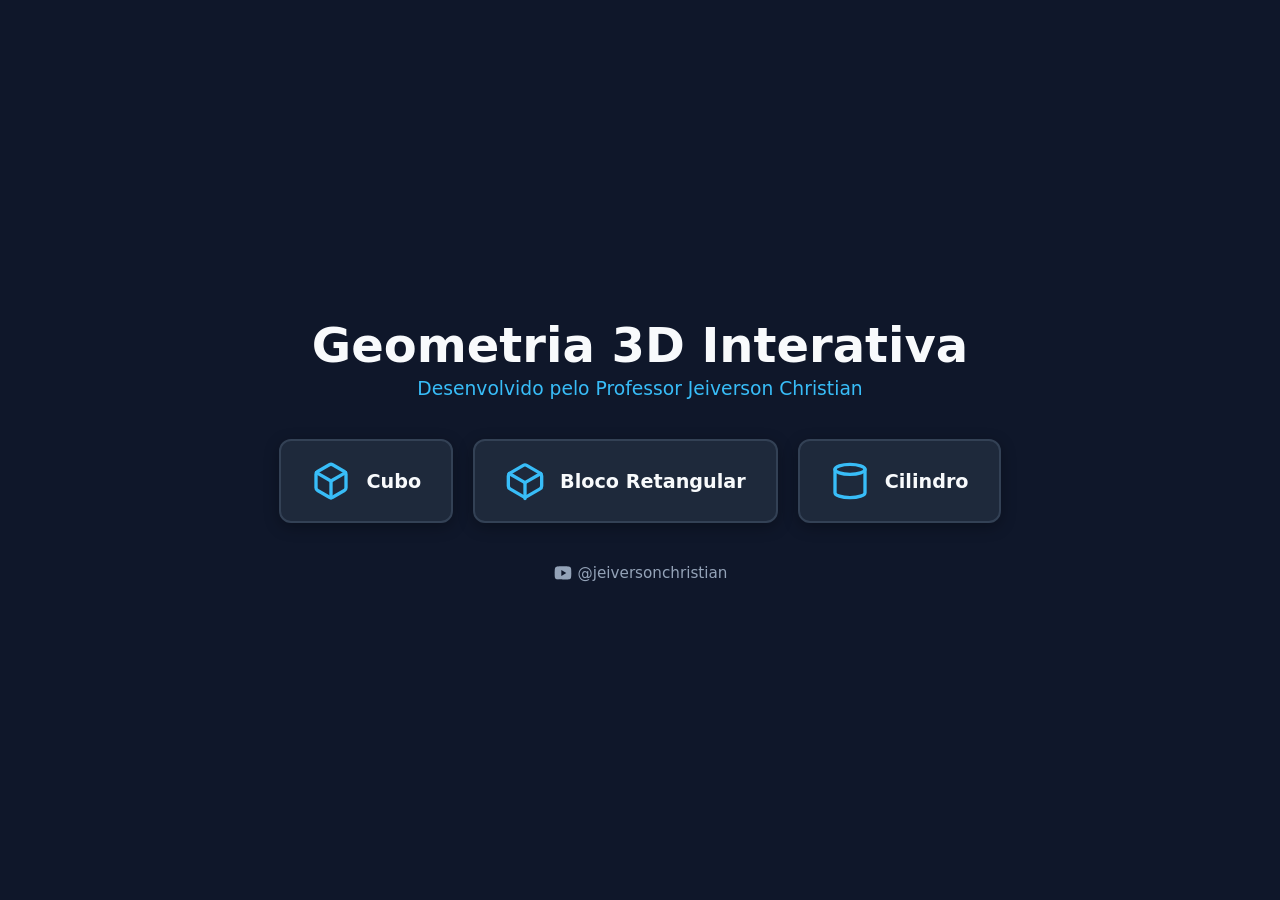
<file: index.html>
<!DOCTYPE html>
<html lang="pt-BR">
<head>
    <meta charset="UTF-8">
    <meta name="viewport" content="width=device-width, initial-scale=1.0">
    <title>Geometria 3D Interativa</title>
    <link rel="stylesheet" href="style.css">
</head>
<body data-page="home">
    <section id="home">
        <h1>Geometria 3D Interativa</h1>
        <h3 class="subtitle">Desenvolvido pelo Professor Jeiverson Christian</h3>
        
        <div class="menu-cards">
            <a href="cubo.html" class="card">
                <svg viewBox="0 0 24 24"><path d="M21 16V8a2 2 0 0 0-1-1.73l-7-4a2 2 0 0 0-2 0l-7 4A2 2 0 0 0 3 8v8a2 2 0 0 0 1 1.73l7 4a2 2 0 0 0 2 0l7-4A2 2 0 0 0 21 16z"></path><polyline points="3.27 6.96 12 12.01 20.73 6.96"></polyline><line x1="12" y1="22.08" x2="12" y2="12"></line></svg>
                Cubo
            </a>
            
            <a href="bloco.html" class="card">
                <svg viewBox="0 0 24 24"><path d="M22 15V9a2 2 0 0 0-1-1.73l-8-4.62a2 2 0 0 0-2 0l-8 4.62A2 2 0 0 0 2 9v6a2 2 0 0 0 1 1.73l8 4.62a2 2 0 0 0 2 0l8-4.62A2 2 0 0 0 22 15z"></path><polyline points="2.5 7.5 12 13 21.5 7.5"></polyline><line x1="12" y1="22.5" x2="12" y2="13"></line></svg>
                Bloco Retangular
            </a>
            
            <a href="cilindro.html" class="card">
                <svg viewBox="0 0 24 24"><ellipse cx="12" cy="5" rx="9" ry="3"></ellipse><path d="M21 5v14c0 1.66-4 3-9 3s-9-1.34-9-3V5"></path></svg>
                Cilindro
            </a>
        </div>

        <a href="https://www.youtube.com/@jeiversonchristian" target="_blank" class="youtube-link">
            <svg width="20" height="20" viewBox="0 0 24 24" fill="currentColor"><path d="M21.582 6.186a2.506 2.506 0 0 0-1.762-1.766C18.265 4 12 4 12 4s-6.264 0-7.82.42a2.505 2.505 0 0 0-1.76 1.766C2 7.74 2 12 2 12s0 4.26.42 5.814a2.506 2.506 0 0 0 1.76 1.766C5.735 20 12 20 12 20s6.265 0 7.82-.42a2.506 2.506 0 0 0 1.762-1.766C22 16.26 22 12 22 12s0-4.26-.418-5.814zM10 15.464V8.536L16 12l-6 3.464z"/></svg>
            @jeiversonchristian
        </a>
    </section>
</body>
</html>
</file>
<file: style.css>
:root {
    --bg-fundo: #0f172a;      /* Fundo escuro principal */
    --bg-painel: #1e293b;     /* Fundo dos painéis e cards */
    --texto-principal: #f8fafc; /* Texto claro */
    --texto-secundario: #94a3b8;
    --cor-azul: #38bdf8;      /* Azul vibrante para destaque no escuro */
    --borda: #334155;
    --bg-input: #0f172a;
}

* { box-sizing: border-box; margin: 0; padding: 0; font-family: 'Segoe UI', system-ui, sans-serif; }

body { background-color: var(--bg-fundo); color: var(--texto-principal); }

/* HOME PAGE */
#home { text-align: center; display: flex; flex-direction: column; justify-content: center; align-items: center; min-height: 100vh; padding: 20px; }
#home h1 { font-size: 3rem; color: #f8fafc; margin-bottom: 5px; }
.subtitle { color: var(--cor-azul); margin-bottom: 40px; font-weight: 500; }
.menu-cards { display: flex; gap: 20px; flex-wrap: wrap; justify-content: center; margin-bottom: 40px; }

/* ESTILO DOS CARDS COM ÍCONES */
.card { display: flex; align-items: center; gap: 15px; background: var(--bg-painel); padding: 20px 30px; border-radius: 12px; text-decoration: none; color: var(--texto-principal); font-weight: bold; border: 2px solid var(--borda); transition: 0.3s; box-shadow: 0 4px 15px rgba(0,0,0,0.3); font-size: 1.2rem; }
.card:hover { border-color: var(--cor-azul); transform: translateY(-5px); box-shadow: 0 8px 25px rgba(56, 189, 248, 0.2); }
.card svg { width: 40px; height: 40px; stroke: var(--cor-azul); fill: none; stroke-width: 2; stroke-linejoin: round; stroke-linecap: round; }

.youtube-link { color: #94a3b8; text-decoration: none; font-size: 0.95rem; display: flex; align-items: center; gap: 5px; transition: 0.3s; }
.youtube-link:hover { color: #ff0000; }

/* CABEÇALHO DISCRETO NAS SUBPÁGINAS */
.header-discreto { background: #0b1120; padding: 8px 20px; display: flex; justify-content: space-between; align-items: center; border-bottom: 1px solid var(--borda); }
.site-titulo-mini { font-size: 0.75rem; color: #64748b; letter-spacing: 0.5px; }
.yt-mini { font-size: 0.75rem; color: #64748b; text-decoration: none; transition: 0.2s; }
.yt-mini:hover { color: #ff0000; }

/* SUB-NAVEGAÇÃO */
.nav-subpaginas { display: flex; justify-content: center; gap: 15px; padding: 12px; background: var(--bg-painel); border-bottom: 1px solid var(--borda); }
.nav-subpaginas a { text-decoration: none; color: var(--texto-secundario); font-size: 0.9rem; padding: 6px 15px; border-radius: 6px; background: var(--bg-fundo); border: 1px solid var(--borda); transition: 0.3s; }
.nav-subpaginas a:hover { background: var(--cor-azul); color: #0f172a; border-color: var(--cor-azul); font-weight: bold; }

/* LAYOUT DO CONTEÚDO 3D */
.container-principal { max-width: 1300px; margin: 20px auto; padding: 0 20px; }
.titulo-figura h2 { margin-bottom: 15px; font-size: 1.8rem; color: var(--texto-principal); text-align: center; }
.conteudo-layout { display: grid; grid-template-columns: 2fr 1.2fr; gap: 20px; }

.area-3d { position: relative; background: var(--bg-painel); border-radius: 12px; border: 1px solid var(--borda); height: 75vh; min-height: 500px; overflow: hidden; box-shadow: inset 0 0 20px rgba(0,0,0,0.5); }
#canvas-container { width: 100%; height: 100%; position: relative; }

/* RÓTULOS 3D (Adaptados para Dark Mode) */
.label-3d { color: var(--texto-principal); font-family: monospace; font-weight: bold; font-size: 16px; background: rgba(15, 23, 42, 0.85); padding: 4px 8px; border-radius: 6px; border: 1px solid var(--cor-azul); pointer-events: none; backdrop-filter: blur(2px); }

/* CONTROLES DA CÂMERA E ROTAÇÃO */
.painel-interacao { position: absolute; bottom: 15px; left: 15px; display: flex; gap: 15px; z-index: 10; background: rgba(15, 23, 42, 0.85); padding: 12px; border-radius: 10px; border: 1px solid var(--borda); backdrop-filter: blur(4px); }
.grupo-botoes { display: flex; flex-direction: column; align-items: center; gap: 6px; }
.grupo-botoes span { font-size: 0.7rem; font-weight: bold; color: var(--texto-secundario); text-transform: uppercase; letter-spacing: 1px; }
.grupo-botoes .linha-btn { display: flex; gap: 5px; }
.btn-ui { background: var(--bg-painel); color: var(--texto-principal); border: 1px solid var(--borda); padding: 8px; border-radius: 6px; cursor: pointer; font-weight: bold; min-width: 38px; text-align: center; transition: 0.2s; }
.btn-ui:hover { background: var(--cor-azul); color: #0f172a; border-color: var(--cor-azul); }
.btn-reset { height: 100%; display: flex; align-items: center; padding: 0 15px; background: #991b1b; border-color: #7f1d1d; }
.btn-reset:hover { background: #ef4444; color: white; }

/* ÁREA DE CONTROLES LATERAIS */
.area-controles { background: var(--bg-painel); padding: 25px; border-radius: 12px; border: 1px solid var(--borda); display: flex; flex-direction: column; gap: 18px; box-shadow: 0 10px 25px rgba(0,0,0,0.2); overflow-y: auto; max-height: 75vh; }
.area-controles::-webkit-scrollbar { width: 8px; }
.area-controles::-webkit-scrollbar-thumb { background: var(--borda); border-radius: 4px; }
.control-group { display: flex; flex-direction: column; gap: 8px; padding-bottom: 15px; border-bottom: 1px dashed var(--borda); }
.control-group label { font-size: 0.95rem; font-weight: 600; color: var(--texto-principal); display: flex; justify-content: space-between; }
.control-group input[type="range"] { width: 100%; cursor: pointer; accent-color: var(--cor-azul); }
.control-group select { padding: 8px; border-radius: 6px; border: 1px solid var(--borda); background: var(--bg-fundo); color: var(--texto-principal); outline: none; }
.control-group select:focus { border-color: var(--cor-azul); }

/* PAINEL DE CORES INDIVIDUAIS */
.grid-faces { display: grid; grid-template-columns: 1fr 1fr; gap: 12px; background: var(--bg-fundo); padding: 15px; border-radius: 8px; border: 1px solid var(--borda); }
.grid-faces div { display: flex; flex-direction: column; font-size: 0.85rem; color: var(--texto-secundario); gap: 4px; }
.grid-faces select { padding: 4px; font-size: 0.85rem; }

.texto-medida-figura { font-family: monospace; font-size: 1rem; margin-top: 8px; color: var(--cor-azul); background: var(--bg-fundo); padding: 8px; border-radius: 6px; text-align: center; font-weight: bold; border: 1px solid var(--borda); }

.calculos-box { background: #082f49; padding: 18px; border-left: 4px solid var(--cor-azul); border-radius: 6px; font-family: monospace; font-size: 1.1rem; line-height: 1.7; color: #bae6fd; }
.legenda { font-size: 0.85rem; color: var(--texto-secundario); background: var(--bg-fundo); padding: 15px; border-radius: 6px; border: 1px solid var(--borda); line-height: 1.5; }

@media (max-width: 850px) {
    .conteudo-layout { grid-template-columns: 1fr; }
    .area-3d { height: 50vh; min-height: 350px; }
    .painel-interacao { transform: scale(0.85); bottom: 5px; left: 5px; }
    #home h1 { font-size: 2.2rem; }
    .menu-cards { flex-direction: column; align-items: center; }
    .card { width: 100%; justify-content: center; max-width: 300px; }
}
</file>
